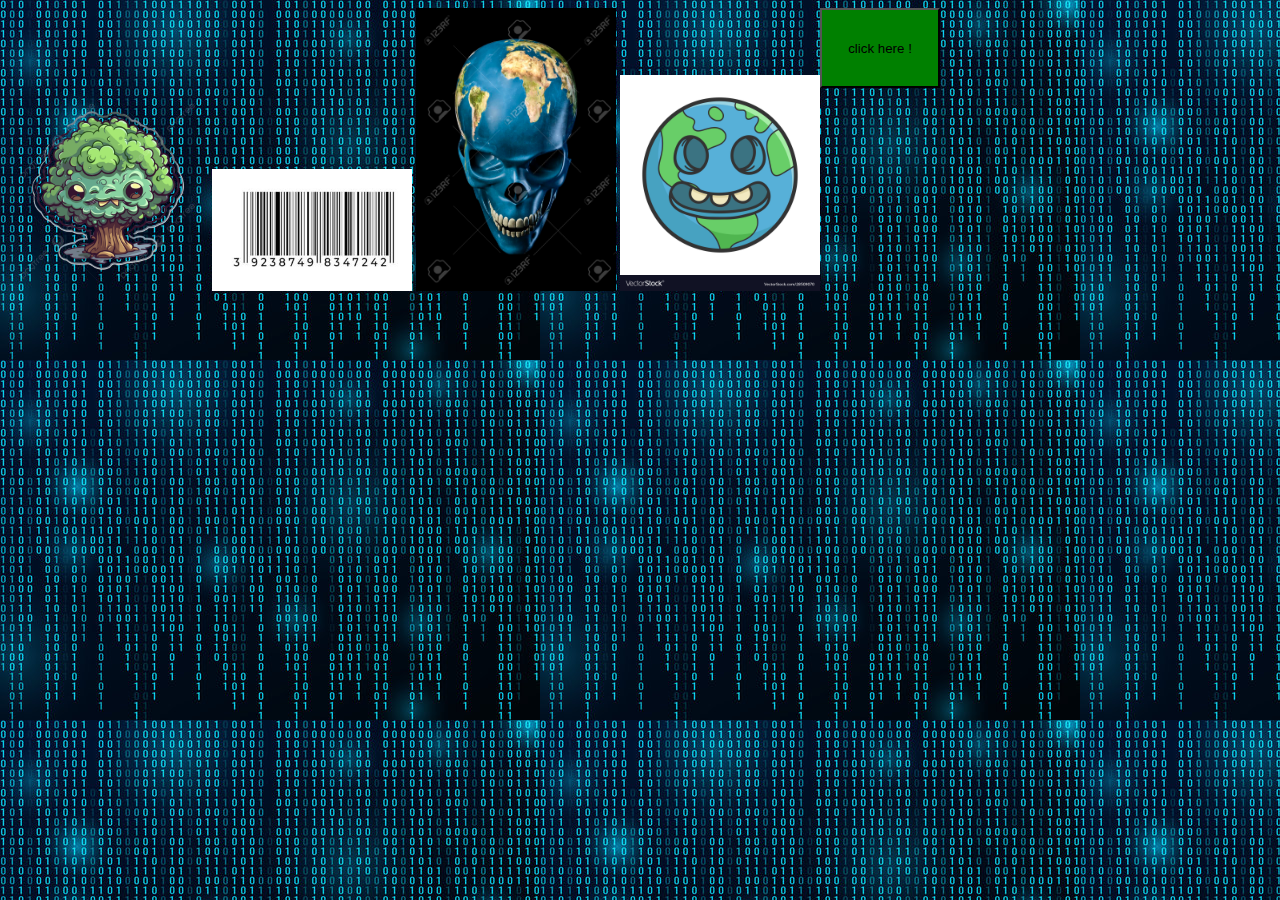
<file: movi_code.html>
<!DOCTYPE html>
<html lang="en">
<head>
    <meta charset="UTF-8">
    <meta name="viewport" content="width=device-width, initial-scale=1.0">
    <title>Document</title>
    <link rel="stylesheet" href="movi_code.css">
</head>
<body>
    <nav> </nav>

    <img  style="top: 50px; left: 20px;" src="uglytree.png" alt="">
    <img src="codebarre.jpg" alt="">
    <img  style="top: 200px; left: 150px;"src="earth.jpg" alt="">
    <img src="earth2.jpg" alt="">

    <p style="top: 50px; left: 20px;">ihsvcysuigcblvhgchsdnbvc</p>
    <p style="top: 200px; left: 150px;">dhv,dcjbvkfke,ndhjvfkjezn</p>
    <p style="top: 350px; left: 280px;">जलवायु परिवर्तन</p>
    <p style="top: 500px; left: 410px;">有毒的地球</p>

    <a href="https://twitter.com/"  target=""></a>
 <button id="movingButton"> click here !</button>

    
</body>

<script src="movi_code.js">


</script>
</html>
</file>
<file: movi_code.css>
body{
    background-color: blue;
    background: url(assets/360_F_181125818_cGv3Id6cwEDGv6UatGhwSoU669nnaW83.jpg);
}

button{

    background-color: green;
    width: 120px;
    height: 80px;
    position: absolute;
    
}
img{
    width: 200px;
}
p {
    display: none;
    position: absolute;
    
    padding: 10px;
    background-color: lightblue;
    border: 1px solid #333;
}
</file>
